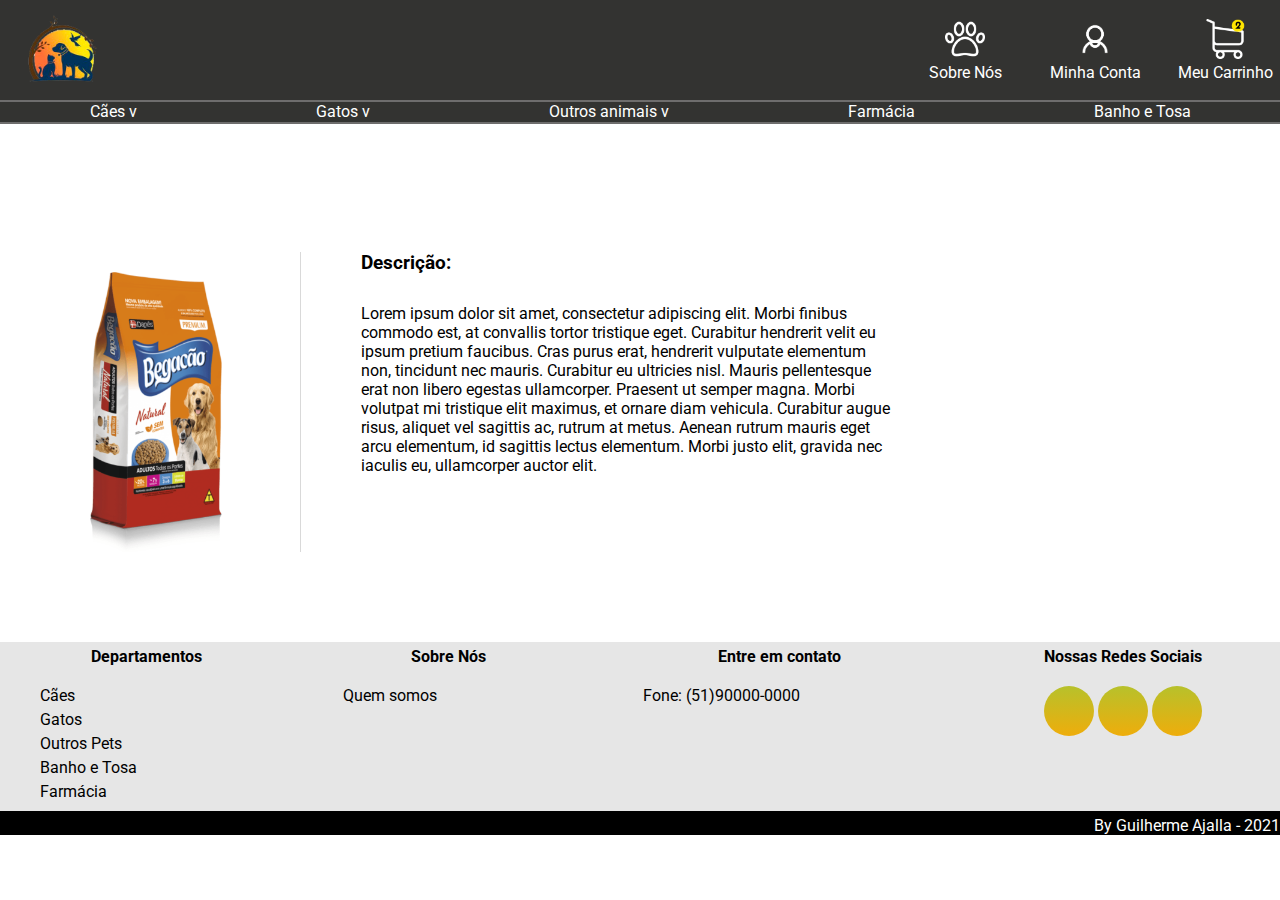
<file: produto2.html>
<!DOCTYPE html>
<html>
<head>
	<meta charset="utf-8">
	<title>Ajalla's PetShop</title>
	<!-- Arquivo CSS -->
	<link rel="stylesheet" type="text/css" href="style.css">
</head>
<body>
	<header>
		<div>
			<a href="index.html"><img src="images/logo.png"></a>
		</div>

		<div></div>
		<nav>		
			<ol class="HMenu">
				<div>
					<a href="#Cadatrac">
					<li><img src="images/icon-sobrenos.png"></li>
					<li>Sobre Nós</li>
					</a>
				</div>
				<div>
					<a href="#SignIn">
					<li><img src="images/icon-cliente.png"></li>
					<li>Minha Conta</li>
					</a>
				</div>
				<div>
					<a href="carrinho.html">
					<li><img src="images/icon-carrinho.png"></li>
					<li>Meu Carrinho</li>
					</a>
				</div>
			</ol>
		</nav>
	</header>
	<nav>
		<ol class="PMenu">
			<li><a href="#Dogs">Cães v</a>
				<ol>
					<li><a href="#">Rações</a></li>
					<li><a href="#">Petiscos</a></li>
					<li><a href="#">Banho</a></li>
				</ol>
			</li>
			<li><a href="#Cats">Gatos v</a>
				<ol>
					<li><a href="#">Rações</a>
					</li>
					<li><a href="#">Petiscos</a></li>
					<li><a href="#">Banho</a></li>
				</ol>
			</li>
			<li><a href="#Other">Outros animais v</a>
				<ol>
					<li><a href="#">Rações</a></li>
					<li><a href="#">Petiscos</a></li>
					<li><a href="#">Banho</a></li>
				</ol>
			</li>
			<li><a href="#Pharmacy">Farmácia</a></li>
			<li><a href="#BAndG">Banho e Tosa</a></li>
		</ol>
	</nav>
	<main class="prod1">
		<img src="images/racaoCachorro.png">
		<div>
			<h3>Descrição:</h3>
			<p>Lorem ipsum dolor sit amet, consectetur adipiscing elit. Morbi finibus commodo est, at convallis tortor tristique eget. Curabitur hendrerit velit eu ipsum pretium faucibus. Cras purus erat, hendrerit vulputate elementum non, tincidunt nec mauris. Curabitur eu ultricies nisl. Mauris pellentesque erat non libero egestas ullamcorper. Praesent ut semper magna. Morbi volutpat mi tristique elit maximus, et ornare diam vehicula. Curabitur augue risus, aliquet vel sagittis ac, rutrum at metus. Aenean rutrum mauris eget arcu elementum, id sagittis lectus elementum. Morbi justo elit, gravida nec iaculis eu, ullamcorper auctor elit.</p>
		</div>
	</main>
	<footer>
		<div><h4>Departamentos</h4>
			<ol>
				<li><a href="#">Cães</a></li>
				<li><a href="#">Gatos</a></li>
				<li><a href="#">Outros Pets</a></li>
				<li><a href="#">Banho e Tosa</a></li>
				<li><a href="#">Farmácia</a></li>
			</ol>
		</div>
		<div><h4>Sobre Nós</h4>
			<ol>
				<li><a href="#">Quem somos</a></li>
			</ol>
		</div>
		<div><h4>Entre em contato</h4>
			<ol>
				<li>Fone: (51)90000-0000</li>
			</ol>
		</div>
		<div><h4>Nossas Redes Sociais</h4>
			<div></div>
			<div></div>
			<div></div>
		</div>
		<div>By Guilherme Ajalla - 2021</div>
	</footer>
</body>
</html>
</file>
<file: style.css>
@import url('https://fonts.googleapis.com/css2?family=Roboto:wght@100&display=swap');

* {
    box-sizing: border-box;
    margin: 0;
}

html {
    height: 100%;
}

body {
    font-family: 'Roboto', serif;;
}
header, body > nav {
    border-bottom: 2px solid rgb(110, 109, 109);
    background-color: rgb(51, 51, 49);
    color: white;
}

header {
    display: grid;
    grid-template-columns: auto auto auto;
    grid-template-rows: 100px;
    align-items: center;
}
/*Menu da header*/
.HMenu {
    display: grid;
    text-align: center;
    grid-column-gap: 20px;
    justify-items: center;
}

.HMenu {
    grid-template-columns: 110px 110px 110px;
    grid-template-rows: auto auto;
    float: right;
}

header img {
    width: 125px;
    height: 125px;
}

.HMenu li {
    list-style-type: none;
}

li img {
    height: 40px;
    width: 40px;
}

a {
    text-decoration: none;
    color: white;
}

.PMenu a:hover, .HMenu a:hover {
    color: orange;
}

/*Menu Nav*/
ol.PMenu {
    position: relative;
}

ol.PMenu, ol.PMenu ol {
    list-style-type: none;
    display: grid;
    padding: 0;
    grid-template-columns: auto auto auto auto auto;
    text-align: center;
    background: rgb(51, 51, 49);
}

ol.PMenu > li {
    height: 20px;
} 

ol.PMenu > li li {
    border: 1px solid rgb(110, 109, 109);
    width: 100%px;
}

ol.PMenu ol > ol {
    margin-right: 100%;
    margin-top: -19,5px;
}

ol.PMenu > li > ol {
    margin-top: 2.5px;
    margin-left: -1px;
    background: rgb(51 51 49 / 84%);
}

ol.PMenu li li {
    margin-top: -1px;
}

ol.PMenu ol {
    display: none;
}

ol.PMenu li:hover > ol {
    display: block;
}

/*Main da página principal*/
.index {
    display: grid;
    grid-template-rows: auto auto auto;
    grid-template-columns: auto auto;
    grid-column-gap: 20px;
}

.index div:first-child {
    height: 600px;
    width: 100%;
    background-color: yellow;
    grid-column-start: 1;
    grid-column-end: 3;
}

.index div:first-child img {
    height: 100%;
    width: 100%;
}

.index div:nth-child(2) {
    grid-column-start: 1;
    grid-column-end: 3;
    font-size: 35px;
    font-weight: bold;
    text-align: center;
    padding-top: 10px;
}

.index a {
    padding-top: 20px;
    padding-left: 30px;
    text-align: center;
}

.index a img {
    width: 70%;
    height: 270px;
    border: 2px solid #9c9b9b54;
    border-top: none;
    border-bottom: none;
}

.index p {
    color: black;
    font-size: 20px;
    font-weight: bolder;
}

.index img:hover {
    background-color: #dedede54;
}

/*Footer*/
footer {
    display: grid;
    grid-template-rows: auto auto;
    grid-template-columns: auto auto auto auto;
    background-color: #6a6a6a2b;
    grid-column-gap: 10px;
    grid-row-gap: 5px;
    text-align: center;
    margin-top: 20px;
}

footer div:last-child {
    background-color: black;
    color: white;
    grid-column-start: 1;
    grid-column-end: 5;
    text-align: end;
}

footer div > ol {
    list-style-type: none;
    text-align: initial;
    padding-top: 20px;
}

footer ol > li {
    padding-bottom: 5px;
}

footer a {
    color: black;
}

footer div {
    padding-top: 5px;
}

footer a:hover {
    color: grey;
}

footer div div {
    width: 50px;
    height: 50px;
    border-radius: 50%;
    display: inline-block;
    margin-top: 20px;
    grid-auto-columns: auto auto auto;
    background-image: linear-gradient(to bottom, #b7c12b, #ffa702 130%)
}

/*Main produto*/

.prod1 {
    display: grid;
    grid-template-columns: auto auto;
    grid-template-rows: auto;
    margin-top: 10%;
    margin-right: 30%;
    margin-bottom: 7%;
}

.prod1 img {
    height: 300px;
    border-right: 1px solid #8080804d;
}

.prod1 div {
    color: black;
    margin-left: 10%;
}

.prod1 div > p {
    margin-top: 30px;
}

/*Main carrinho*/

.carrinho {
    display: grid;
    grid-template-columns: auto auto;
    grid-auto-rows: auto auto;
    margin-top: 10%;
    margin-bottom: 7%;
}

.carrinho div {
    border-bottom: 1px solid #8080804d;
}

.carrinho img {
    height: 125px;
}

.carrinho div:first-child {
    grid-column-start: 2;
    grid-row-end: 2;
    text-align: center;
    border-bottom: none;
    margin-left: 10%;
}

.carrinho div > p {
    text-align: end;
}

.carrinho div > div > p {
    text-align: initial;
}

#compra {
    background-color: black;
    color: white;
    margin: 40px;
    border-radius: 10px;
    font-weight: bolder;
}

#compra:hover {
    background-color: orange;
}

@media (max-width:370px) {

    footer div:first-child {
        display: none;
    }
}
</file>
